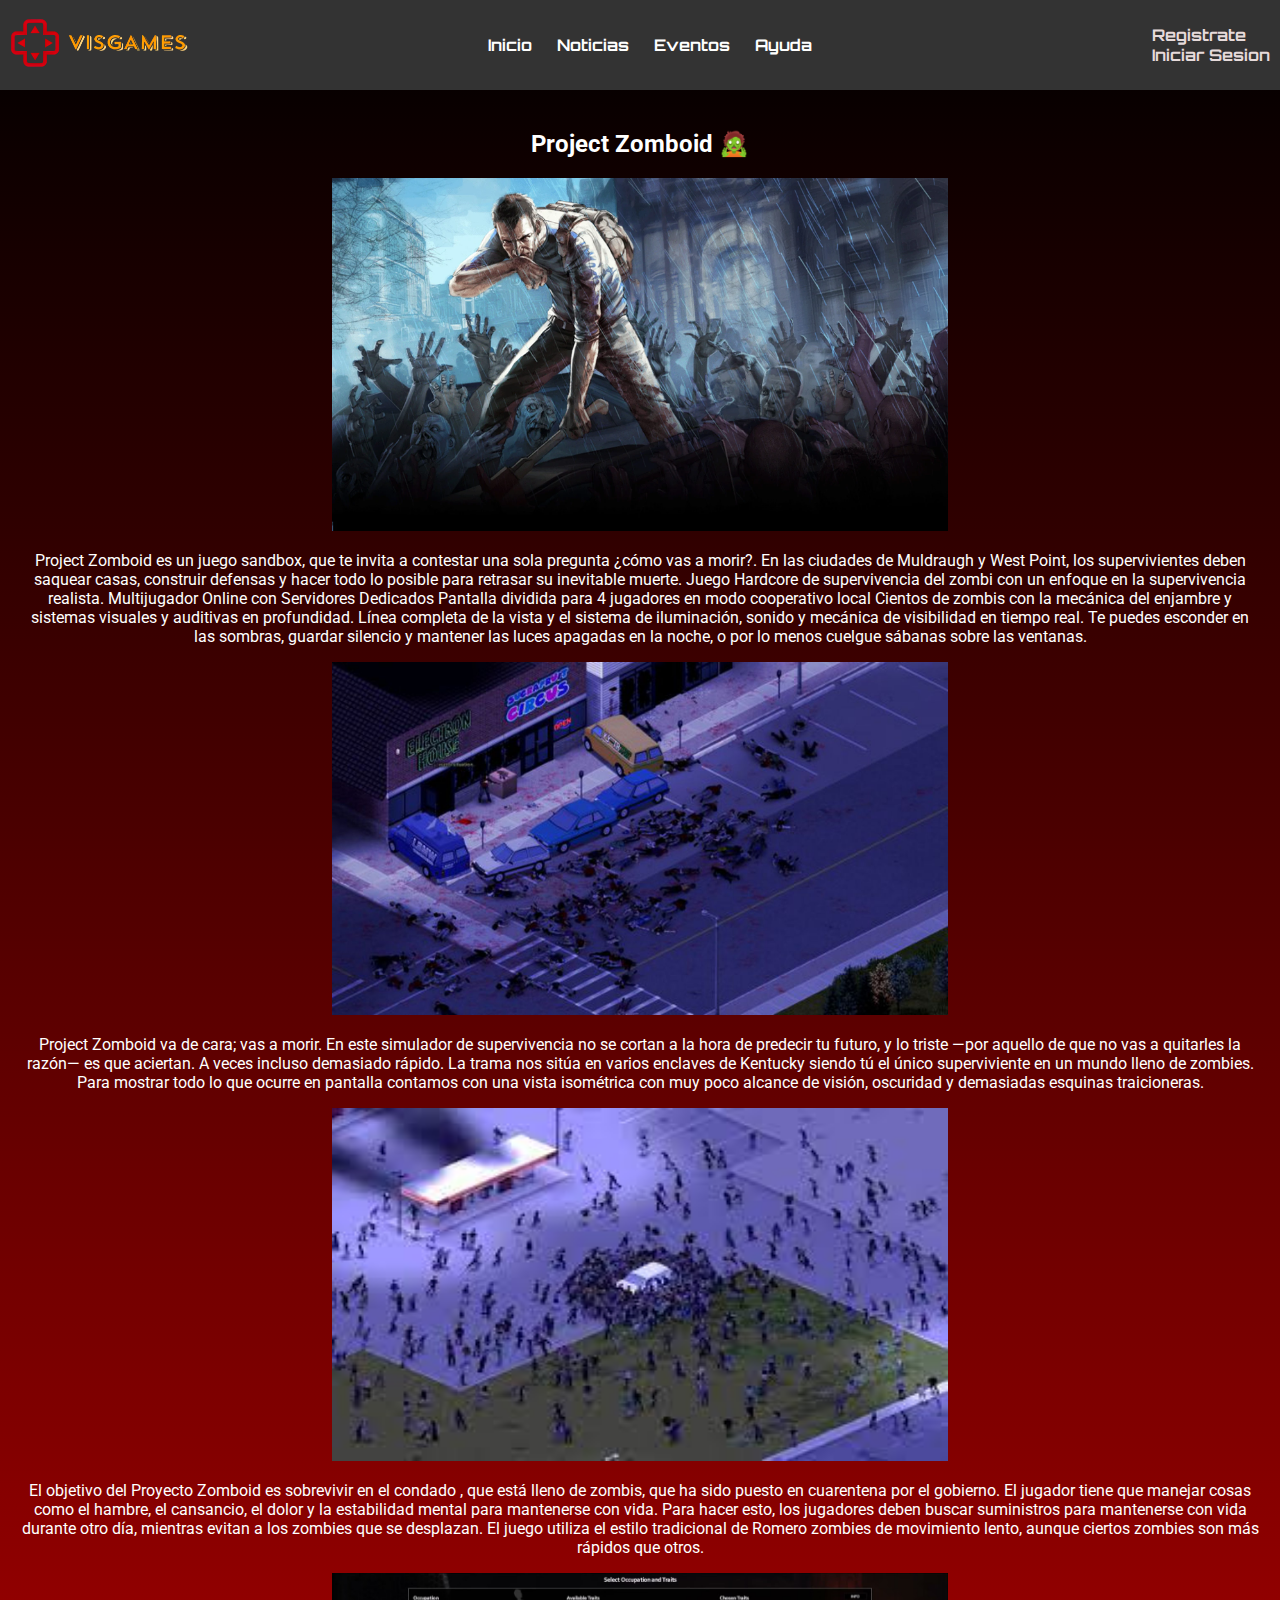
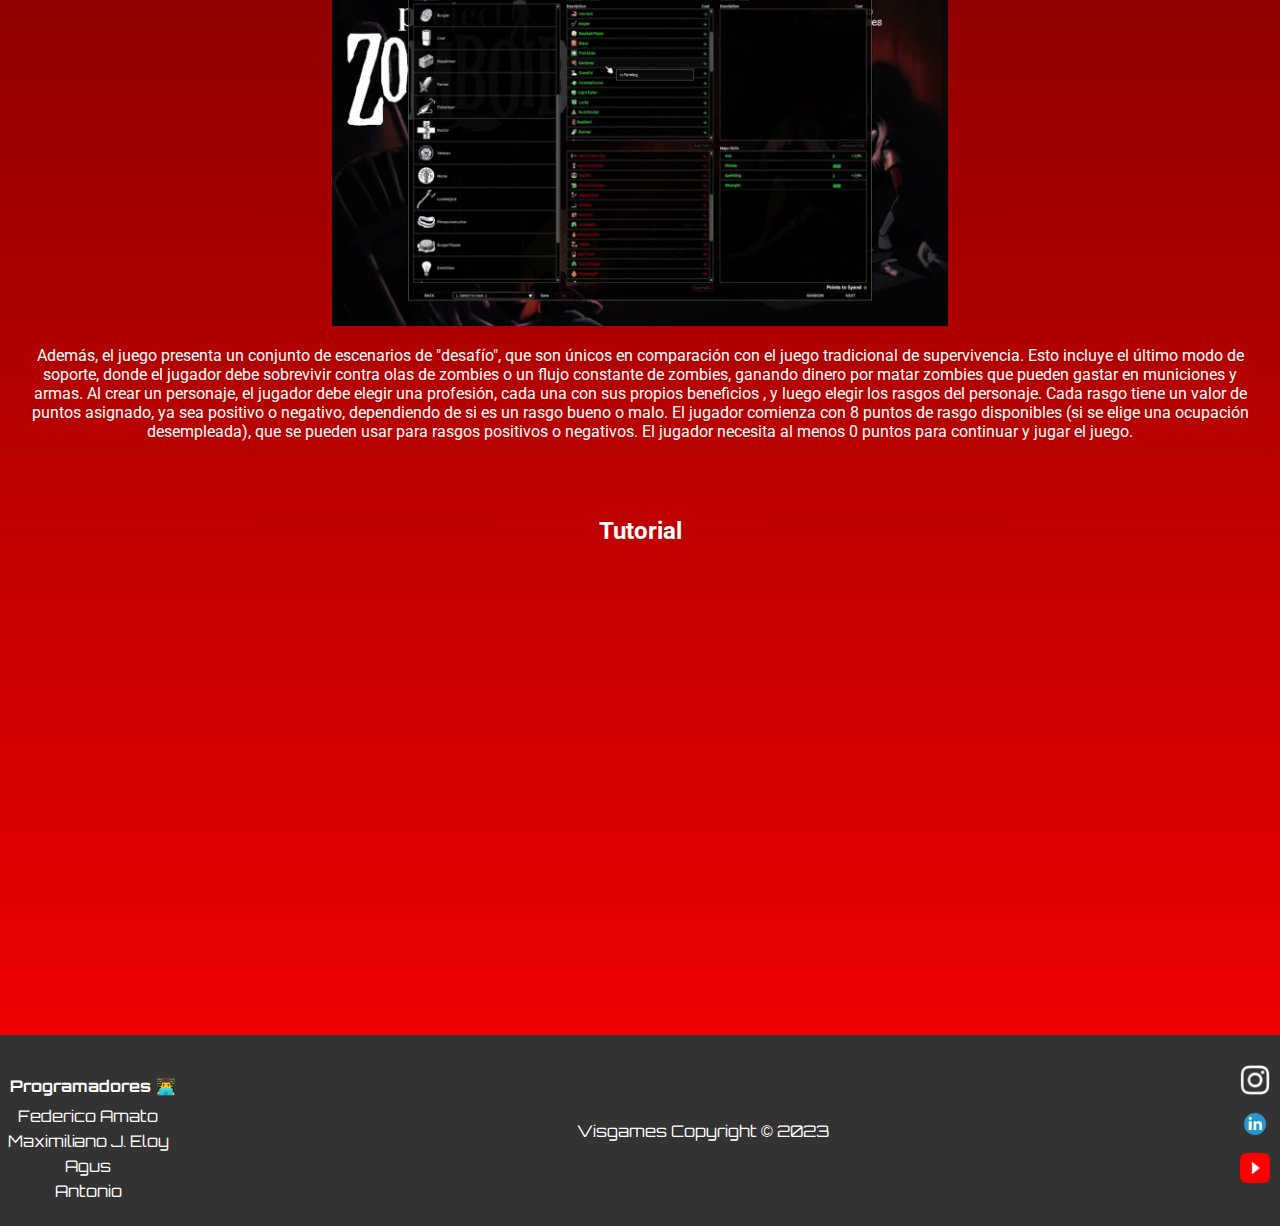
<file: juegos/Projectzomboid/index.html>
<!DOCTYPE html>
<html lang="es">

<head>
    <meta charset="UTF-8">
    <meta name="viewport" content="width=device-width, initial-scale=1.0">
    <title>Project Zomboid</title>
    <link rel="stylesheet" href="styles.css">
    <link href="https://fonts.googleapis.com/css?family=Roboto" rel="stylesheet">
    <link rel="preconnect" href="https://fonts.googleapis.com">
    <link rel="preconnect" href="https://fonts.gstatic.com" crossorigin>
    <link href="https://fonts.googleapis.com/css2?family=Orbitron:wght@500&display=swap" rel="stylesheet">
    <link rel="icon" href="../../html pagina principal/Fotos/icono pagina.png">
</head>

<body>
    <header>
        <div class="menu">
            <a href="../../html pagina principal/Videojuegos.html"><img src="../../html pagina principal/Fotos/LogoVisgames.webp" alt="logo"></a>
            <nav class="navi">
                <a href="../../html pagina principal/Videojuegos.html" class="nav-link">Inicio</a>
                <a href="#" class="nav-link">Noticias</a>
                <a href="#" class="nav-link">Eventos</a>
                <a href="#" class="nav-link">Ayuda</a>
            </nav>
            <div class="registro">
                <ul>
                    <li><a href="../../html pagina principal/registro.html">Registrate</a></li>
                    <li><a href="../../html pagina principal/IniciarSesion.html">Iniciar Sesion</a></li>
                </ul>
            </div>
        </div>
    </header>

    <section id="inicio" class="section">
        <h1>Project Zomboid 🧟</h1>
        <div class="image-container">
            <div class="image-box">
                <img src="zom1.webp" alt="Imagen 1" width="616" height="353">
                <p>Project Zomboid es un juego sandbox, que te invita a contestar una sola
                    pregunta ¿cómo vas a morir?. En las ciudades de Muldraugh y West Point, los supervivientes deben
                    saquear casas, construir defensas y hacer todo lo posible para retrasar su inevitable muerte.

                    Juego Hardcore de supervivencia del zombi con un enfoque en la supervivencia realista.
                    Multijugador Online con Servidores Dedicados
                    Pantalla dividida para 4 jugadores en modo cooperativo local
                    Cientos de zombis con la mecánica del enjambre y sistemas visuales y auditivas en profundidad.
                    Línea completa de la vista y el sistema de iluminación, sonido y mecánica de visibilidad en tiempo
                    real. Te puedes esconder en las sombras, guardar silencio y mantener las luces apagadas en la noche,
                    o por lo menos cuelgue sábanas sobre las ventanas.</p>
            </div>
            <div class="image-box">
                <img src="zom3.jpg" alt="Imagen 2" width="616" height="353">
                <p>Project Zomboid va de cara; vas a morir. En este simulador de supervivencia no se cortan a la hora de
                    predecir tu futuro, y lo triste —por aquello de que no vas a quitarles la razón— es que aciertan. A
                    veces incluso demasiado rápido. La trama nos sitúa en varios enclaves de Kentucky siendo tú el único
                    superviviente en un mundo lleno de zombies. Para mostrar todo lo que ocurre en pantalla contamos con
                    una vista isométrica con muy poco alcance de visión, oscuridad y demasiadas esquinas traicioneras.
                </p>
            </div>
            <div class="image-box">
                <img src="zom4.jpg" alt="Imagen 3" width="616" height="353">
                <p>El objetivo del Proyecto Zomboid es sobrevivir en el condado , que está lleno de zombis, que
                    ha sido puesto en cuarentena por el gobierno. El jugador tiene que manejar cosas como el hambre, el
                    cansancio, el dolor y la estabilidad mental para mantenerse con vida. Para hacer esto, los jugadores
                    deben buscar suministros para mantenerse con vida durante otro día, mientras evitan a los zombies
                    que se desplazan. El juego utiliza el estilo tradicional de Romero zombies de movimiento lento,
                    aunque ciertos zombies son más rápidos que otros.</p>
            </div>
            <div class="image-box">
                <img src="zom2.jpg" alt=Imagen 4" width="616" height="353">
                <p>Además, el juego presenta un conjunto de escenarios de "desafío", que son únicos en comparación con
                    el juego tradicional de supervivencia. Esto incluye el último modo de soporte, donde el jugador debe
                    sobrevivir contra olas de zombies o un flujo constante de zombies, ganando dinero por matar zombies
                    que pueden gastar en municiones y armas. Al crear un personaje, el jugador debe elegir una
                    profesión, cada una con sus propios beneficios , y luego elegir los rasgos del personaje. Cada rasgo
                    tiene un valor de puntos asignado, ya sea positivo o negativo, dependiendo de si es un rasgo bueno o
                    malo. El jugador comienza con 8 puntos de rasgo disponibles (si se elige una ocupación desempleada),
                    que se pueden usar para rasgos positivos o negativos. El jugador necesita al menos 0 puntos para
                    continuar y jugar el juego.</p>
            </div>
        </div>
    </section>

    <section class="section">
        <h1>Tutorial</h1>
    </section>

    <div class="center-iframe-container">
        <iframe src="https://www.youtube.com/embed/2VEvsiatWF8" width="600" height="450" style="border:0;"
            allowfullscreen="" loading="lazy" referrerpolicy="no-referrer-when-downgrade"></iframe>
    </div>
    <footer class="footer">
        <div class="container">
            <div class="programadores">
                <h4>Programadores 👨‍💻</h4>
                <ul>
                    <li>Federico Amato</li>
                    <li>Maximiliano J. Eloy</li>
                    <li>Agus</li>
                    <li>Antonio</li>
                </ul>
            </div>
            <p class="Copyright">Visgames Copyright © 2023</p>
            <div class="redes">
                <a href="https://www.instagram.com/" target="_blank"><img src="../../html pagina principal/Fotos/instagram.png" alt="Instagram"></a>
                <a href="https://www.linkedin.com/feed/" target="_blank"><img src="../../html pagina principal/Fotos/linkedin.png" alt="LinkedIn"></a>
                <a href="https://www.youtube.com/" target="_blank"><img src="../../html pagina principal/Fotos/youtube.png" alt="YouTube"></a>
            </div>
        </div>
    </footer>

</body>

</html>
</file>
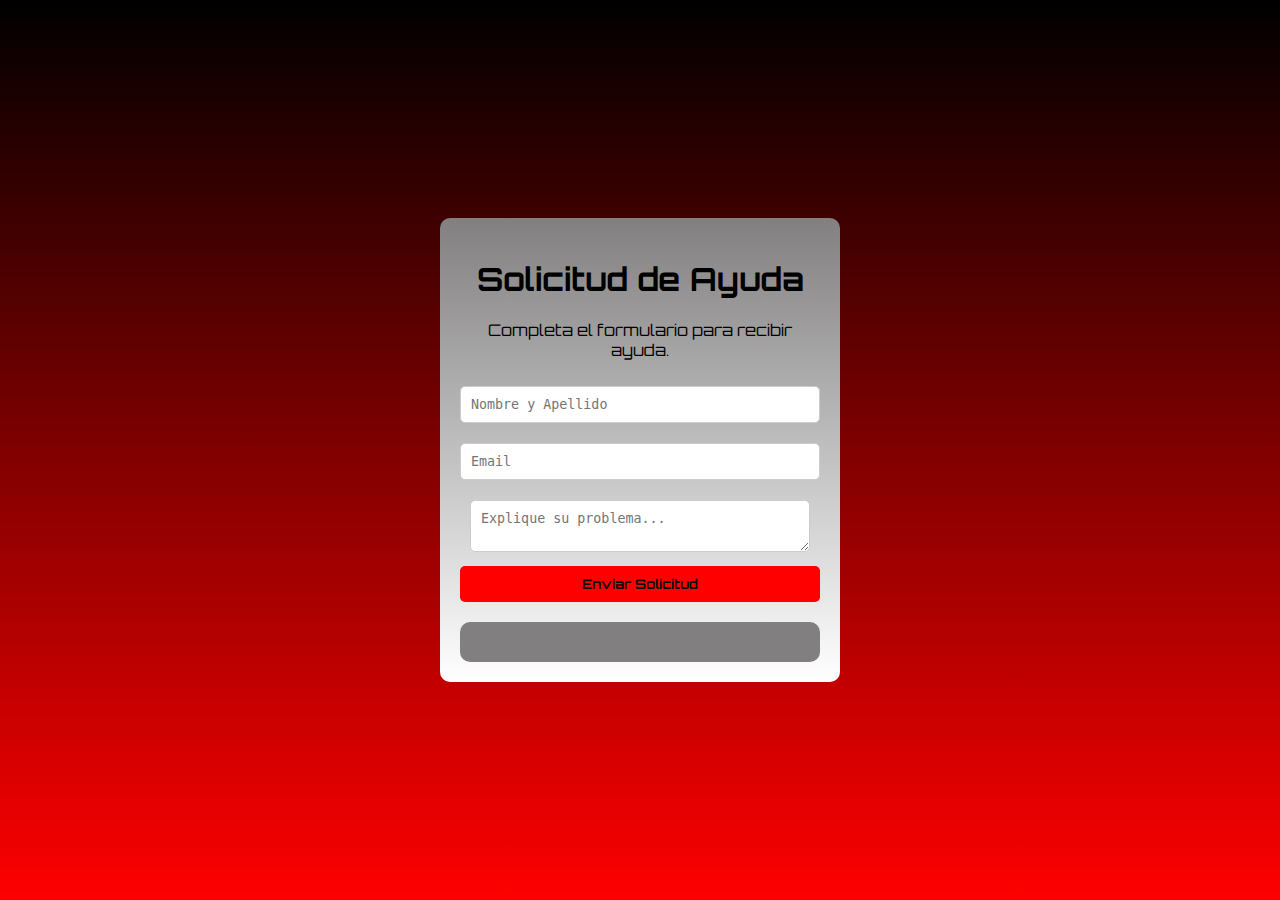
<file: html pagina principal/Ayuda.html>
<!DOCTYPE html>
<html lang="en">
<head>
    <meta charset="UTF-8">
    <meta name="viewport" content="width=device-width, initial-scale=1.0">
    <title>Ayuda</title>
    <link rel="stylesheet" href="../paginaprincipalcss/Ayuda.css">
    <link rel="preconnect" href="https://fonts.googleapis.com">
    <link rel="preconnect" href="https://fonts.gstatic.com" crossorigin>
    <link href="https://fonts.googleapis.com/css2?family=Orbitron:wght@500&display=swap" rel="stylesheet">
    <link rel="icon" href="Fotos/icono pagina.png">
    <style>
        * {
            text-decoration: none;
            list-style: none;
            font-family: 'Orbitron', sans-serif;
            box-sizing: border-box;
        }

        body {
            margin: 0;
            background: linear-gradient(to bottom, #000000, #FF0000);
            display: flex;
            justify-content: center;
            align-items: center;
            min-height: 100vh;
        }

        .ayuda {
            background: linear-gradient(to bottom, #817f7f, #ffffff);
            border-radius: 10px;
            padding: 20px;
            text-align: center;
            max-width: 400px;
            width: 100%;
        }

        input, textarea {
            width: calc(100% - 20px);
            padding: 10px;
            margin: 10px 0;
            border: 1px solid #ccc;
            border-radius: 5px;
            outline: none;
            font-family: Arial, Helvetica, sans-serif;
        }

        textarea {
            resize: vertical;
        }

        button {
            background-color: #FF0000;
            color: #fff;
            padding: 10px 20px;
            border: none;
            border-radius: 5px;
            cursor: pointer;
            font-weight: bold;
            width: 100%;
        }

        button:hover {
            background-color: #ff6666;
        }

        .ticket-container {
            background-color: #817f7f;
            border-radius: 10px;
            padding: 20px;
            text-align: center;
            margin-top: 20px;
        }
    </style>
</head>

<body>
    <div class="ayuda">
        <h1>Solicitud de Ayuda</h1>
        <p>Completa el formulario para recibir ayuda.</p>
        <form id="formularioAyuda" onsubmit="return procesarFormulario()">
            <input type="text" id="nombre" placeholder="Nombre y Apellido" required>
            <input type="email" id="email" placeholder="Email" required>
            <textarea id="asunto" placeholder="Explique su problema..." required></textarea>
            <button type="submit">Enviar Solicitud</button>
        </form>
        <div id="ticketContainer" class="ticket-container"></div>
    </div>

    <script>
        function procesarFormulario() {
            var nombre = getValue("nombre");
            var email = getValue("email");
            var asunto = getValue("asunto");

            if (!nombre || !email || !asunto) {
                alert("Completa todos los campos del formulario.");
                return false;
            }

            var ticketInfo = {
                Nombre: nombre,
                Email: email,
                Asunto: asunto
            };

            mostrarTicket(ticketInfo);

            return false;
        }

        function getValue(elementId) {
            return document.getElementById(elementId).value.trim();
        }

        function mostrarTicket(ticketInfo) {
            var ticketContainer = document.getElementById("ticketContainer");
            ticketContainer.innerHTML = "<div class='ticket'>" +
                "<p><strong>Información del ticket:</strong></p>" +
                "<p><strong>Nombre:</strong> " + ticketInfo.Nombre + "</p>" +
                "<p><strong>Email:</strong> " + ticketInfo.Email + "</p>" +
                "<p><strong>Asunto:</strong> " + ticketInfo.Asunto + "</p>" +
                "</div>";
        }
    </script>
</body>
</html>
</file>
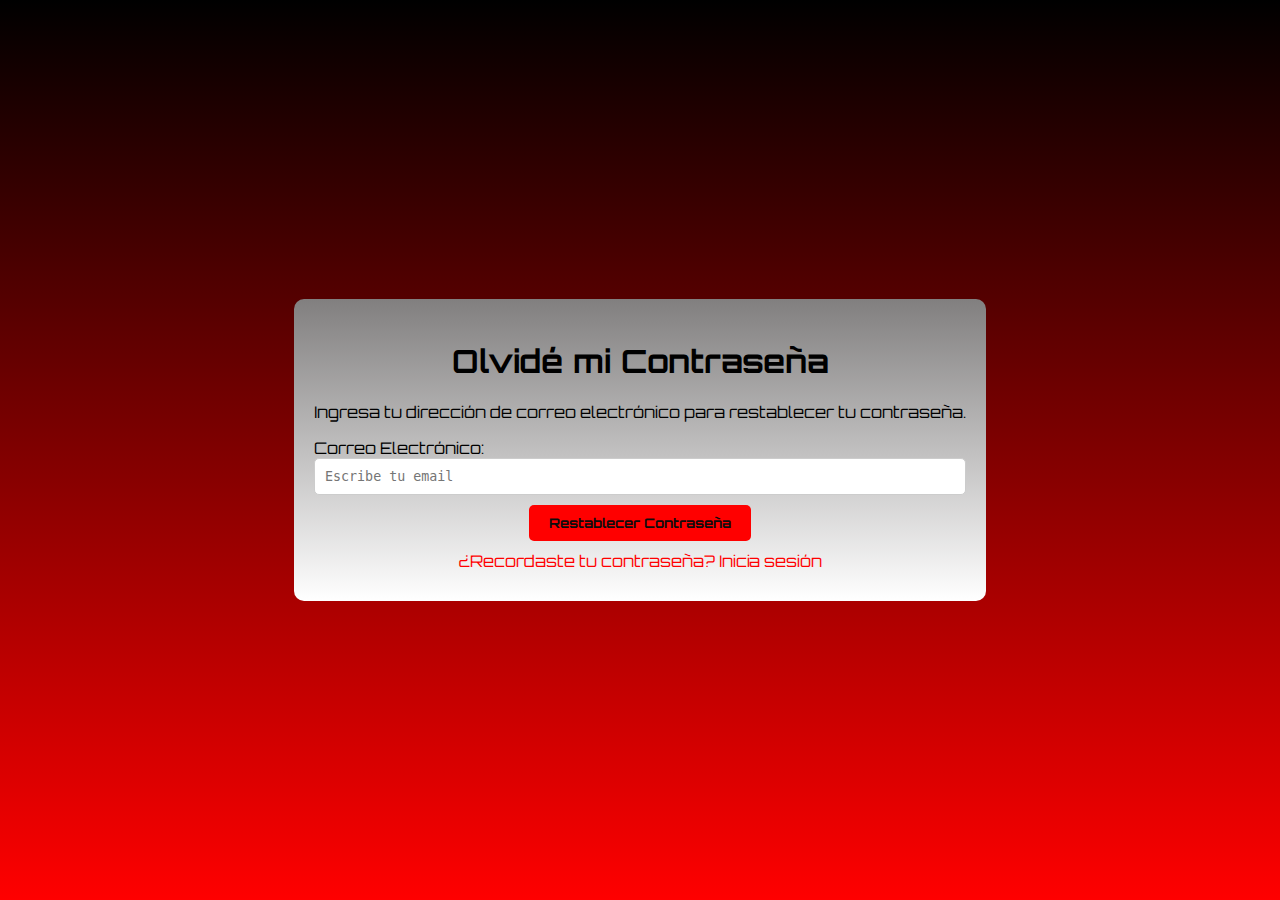
<file: html pagina principal/contraseñaperdida.html>
<!DOCTYPE html>
<html lang="en">
<head>
    <meta charset="UTF-8">
    <meta name="viewport" content="width=device-width, initial-scale=1.0">
    <title>Olvidé mi Contraseña</title>
    <link rel="stylesheet" href="../paginaprincipalcss/contraseñaperdidastyle.css">
    <link rel="preconnect" href="https://fonts.googleapis.com">
    <link rel="preconnect" href="https://fonts.gstatic.com" crossorigin>
    <link href="https://fonts.googleapis.com/css2?family=Orbitron:wght@500&display=swap" rel="stylesheet">
    <link rel="icon" href="Fotos/icono pagina.png">
</head>
<body>
    <div class="olvide-contraseña">
        <h1>Olvidé mi Contraseña</h1>
        <p>Ingresa tu dirección de correo electrónico para restablecer tu contraseña.</p>
        <form>
            <div class="Correo">
                <label for="email">Correo Electrónico:</label>
                <input type="email" id="email" placeholder="Escribe tu email" required>
            </div>
            <button type="submit">Restablecer Contraseña</button>
        </form>
        <div class="Otro link">
            <a href="IniciarSesion.html">¿Recordaste tu contraseña? Inicia sesión</a>
        </div>
    </div>
</body>
</html>
</file>
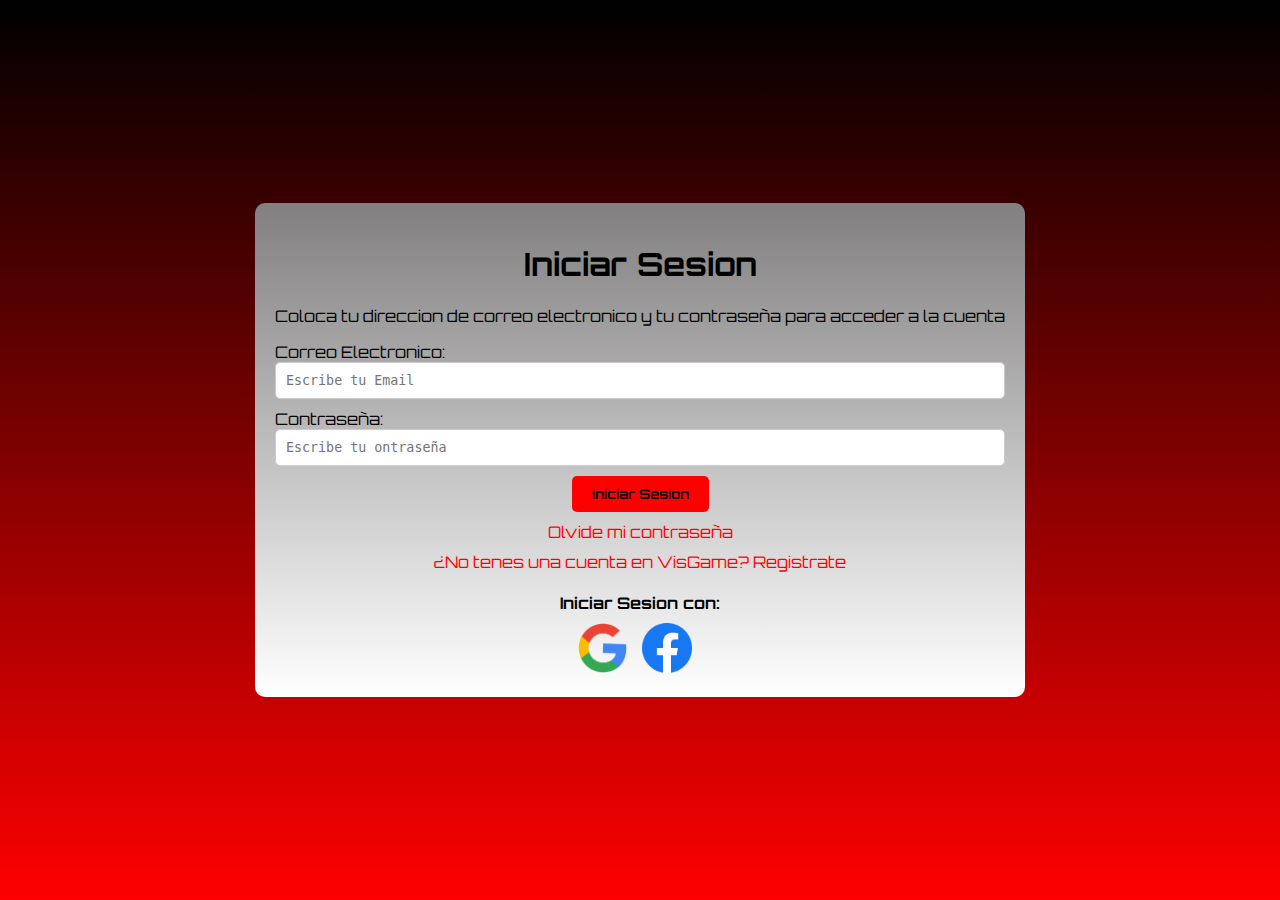
<file: html pagina principal/IniciarSesion.html>
<!DOCTYPE html>
<html lang="en">
<head>
    <meta charset="UTF-8">
    <meta name="viewport" content="width=device-width, initial-scale=1.0">
    <title>Iniciar Sesion</title>
    <link rel="stylesheet" href="../paginaprincipalcss/iniciarsesionstyle.css">
    <link rel="preconnect" href="https://fonts.googleapis.com">
<link rel="preconnect" href="https://fonts.gstatic.com" crossorigin>
<link href="https://fonts.googleapis.com/css2?family=Orbitron:wght@500&display=swap" rel="stylesheet">
<link rel="icon" href="Fotos/icono pagina.png">
</head>
<body>
    <div class="ingresar">
        <h1>Iniciar Sesion</h1>
        <p>Coloca tu direccion de correo electronico y 
        tu contraseña para acceder a la cuenta</p>
           <form>
                 <div class="Correo">
                      <label for="email">Correo Electronico:</label>
                      <input type="email" placeholder="Escribe tu Email" required>
                 </div>
                 <div class="Contraseña">
                      <label for="password">Contraseña:</label>
                      <input type="password" placeholder="Escribe tu ontraseña" required>
                 </div>
             <button type="submit">Iniciar Sesion</button>
           </form>
             <div class="Otro link">
                <a href="contraseñaperdida.html">Olvide mi contraseña</a>
                <a href="registro.html">¿No tenes una cuenta en VisGame? Registrate</a>
             </div>
        <div class="ingresoconotrapagina">
            <h4>Iniciar Sesion con:</h4>
            <a href="https://accounts.google.com/v3/signin/identifier?hl=es&ifkv=AYZoVhcXtCJjjYMy20PDtAkEe5y4JAyz4j2-Iv3CyM3rS_w6p4Ouaek0Vc7969WR1zEXl46PT6-suQ&flowName=GlifWebSignIn&flowEntry=ServiceLogin&dsh=S486557701%3A1694965366949253&theme=glif"><img src="Fotos/Google.png" alt="Google"></a>
            <a href="https://www.facebook.com/?locale=es_LA"><img src="Fotos/Facebook.png" alt="Facebook"></a> 
         </div>
    </div>
</body>
</html>
</file>
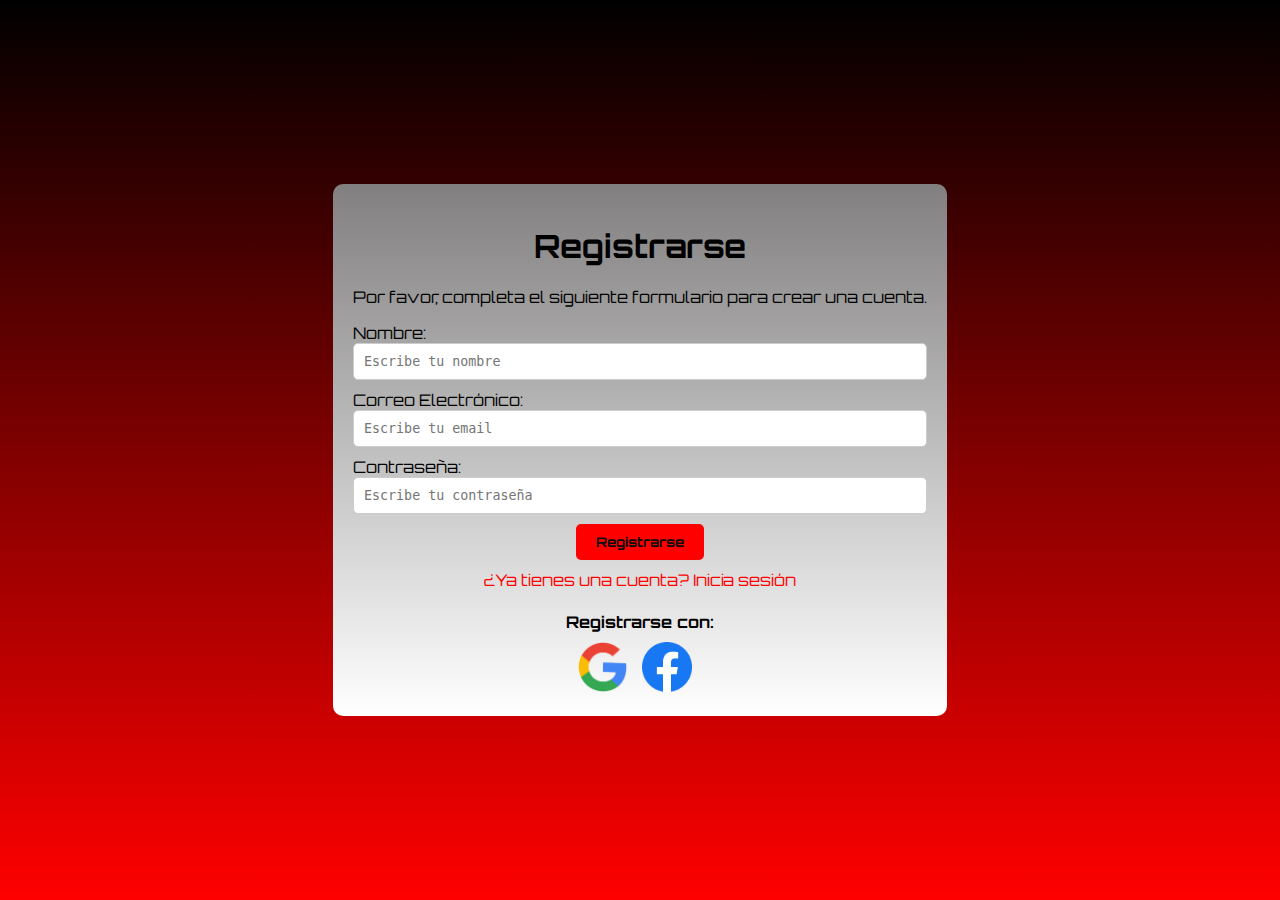
<file: html pagina principal/registro.html>
<!DOCTYPE html>
<html lang="en">
<head>
    <meta charset="UTF-8">
    <meta name="viewport" content="width=device-width, initial-scale=1.0">
    <title>Registrarse</title>
    <link rel="stylesheet" href="../paginaprincipalcss/registro.css">
    <link rel="preconnect" href="https://fonts.googleapis.com">
    <link rel="preconnect" href="https://fonts.gstatic.com" crossorigin>
    <link href="https://fonts.googleapis.com/css2?family=Orbitron:wght@500&display=swap" rel="stylesheet">
    <link rel="icon" href="Fotos/icono pagina.png">
</head>
<body>
    <div class="registrarse">
        <h1>Registrarse</h1>
        <p>Por favor, completa el siguiente formulario para crear una cuenta.</p>
        <form>
            <div class="Nombre">
                <label for="nombre">Nombre:</label>
                <input type="text" id="nombre" placeholder="Escribe tu nombre" required>
            </div>
            <div class="Correo">
                <label for="email">Correo Electrónico:</label>
                <input type="email" id="email" placeholder="Escribe tu email" required>
            </div>
            <div class="Contraseña">
                <label for="password">Contraseña:</label>
                <input type="password" id="password" placeholder="Escribe tu contraseña" required>
            </div>
            <button type="submit">Registrarse</button>
        </form>
        <div class="Otro link">
            <a href="IniciarSesion.html">¿Ya tienes una cuenta? Inicia sesión</a>
        </div>
        <div class="ingresoconotrapagina">
            <h4>Registrarse con:</h4>
            <a href="https://accounts.google.com/v3/signin/identifier?hl=es&ifkv=AYZoVhcXtCJjjYMy20PDtAkEe5y4JAyz4j2-Iv3CyM3rS_w6p4Ouaek0Vc7969WR1zEXl46PT6-suQ&flowName=GlifWebSignIn&flowEntry=ServiceLogin&dsh=S486557701%3A1694965366949253&theme=glif"><img src="Fotos/Google.png" alt="Google"></a>
            <a href="https://www.facebook.com/?locale=es_LA"><img src="Fotos/Facebook.png" alt="Facebook"></a>
        </div>
    </div>
</body>
</html>
</file>
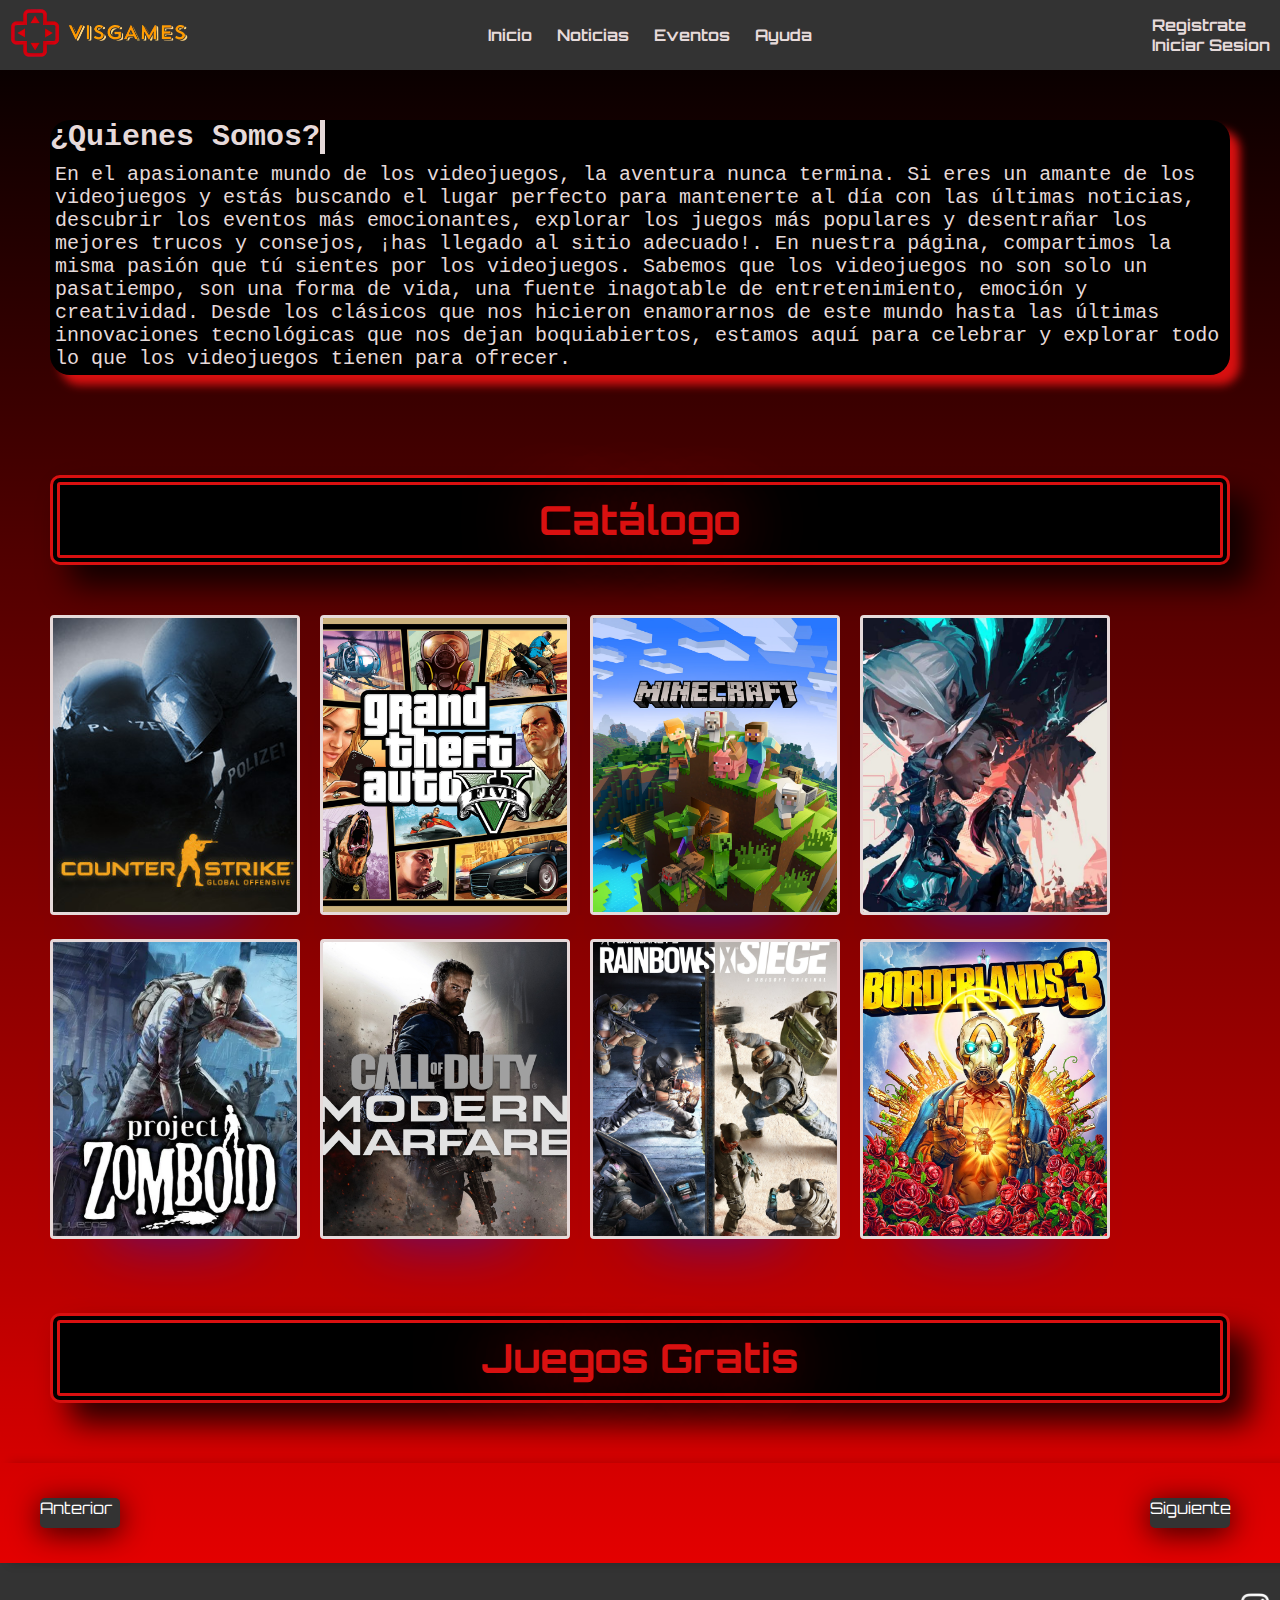
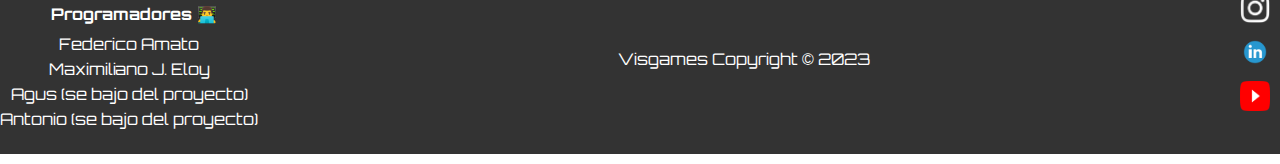
<file: html pagina principal/Videojuegos.html>
<!DOCTYPE html>
<html lang="en">
<head>
    <meta charset="UTF-8">
    <meta name="viewport" content="width=device-width, initial-scale=1.0">
    <title>Visgames</title>
    <link rel="stylesheet" href="../paginaprincipalcss/VideojuegosEstilo.css">
    <link rel="preconnect" href="https://fonts.googleapis.com">
    <link rel="preconnect" href="https://fonts.gstatic.com" crossorigin>
    <link href="https://fonts.googleapis.com/css2?family=Orbitron:wght@500&display=swap" rel="stylesheet">
    <link rel="icon" href="Fotos/icono pagina.png">
    <script src="/javascript/paginagames.js"></script>
    <link rel="stylesheet" href="https://unpkg.com/swiper/swiper-bundle.min.css" />
<script src="https://unpkg.com/swiper/swiper-bundle.min.js"></script>
</head>
<body>
    <header>
        <div class="menu">
            <a href="/html pagina principal/Videojuegos.html"><img src="Fotos/LogoVisgames.webp" alt="logo"></a>
            <nav class="navi">
                <a href="/html pagina principal/Videojuegos.html" class="nav-link">Inicio</a>
                <a href="#" class="nav-link">Noticias</a>
                <a href="#" class="nav-link">Eventos</a>
                <a href="/html pagina principal/Ayuda.html" class="nav-link">Ayuda</a>
            </nav>
            <div class="registro">
                <ul>
                    <li><a href="registro.html">Registrate</a></li>
                    <li><a href="IniciarSesion.html">Iniciar Sesion</a></li>
                </ul>
            </div>
        </div>
    </header>
    
    <section>
        <div class="conteiner">
            <div class="caja">
                <div class="nosotros">
                    <h1>¿Quienes Somos?</h1>
                    <br>
                    <p>En el apasionante mundo de los videojuegos, la aventura nunca termina. Si eres un amante de los videojuegos y 
                        estás buscando el lugar perfecto para mantenerte al día con las últimas noticias, 
                        descubrir los eventos más emocionantes, explorar los juegos más populares y 
                        desentrañar los mejores trucos y consejos, ¡has llegado al sitio adecuado!. En nuestra página, compartimos la misma 
                        pasión que tú sientes por los videojuegos. Sabemos que los videojuegos no son solo un pasatiempo, son una forma de vida, una fuente 
                        inagotable de entretenimiento, emoción y creatividad. Desde los clásicos que nos hicieron enamorarnos de este mundo hasta las últimas 
                        innovaciones tecnológicas que nos dejan boquiabiertos, estamos aquí para celebrar y explorar todo lo que los videojuegos 
                        tienen para ofrecer.</p>
                </div>
            </div> 
        </div>
    </section>
    
    <main class="center">
        <section>
            <h2 class="titulo2">Catálogo</h2>
            <div class="cajajuegos">
                <div class="juegos" id="Counter">
                    <a href="#">
                        <img class="ftofondo" src="Fotos/Counter strike.jpg" alt="CounterStrike">
                        <img class="portada" src="Fotos/terrorista.png" alt="">
                    </a>
                </div>
                <div class="juegos" id="gta5">
                    <a href="../juegos/Gta5/index.html">
                        <img class="ftofondo" src="Fotos/gta5.webp" alt="Grand Thef Auto Five">
                        <img class="portada" src="Fotos/michael.png" alt="">
                    </a>
                </div>
                <div class="juegos" id="Minecraft">
                    <a href="../juegos/Minecraft/MINECRAFT.html">
                        <img class="ftofondo" src="Fotos/minecraft.webp" alt="Minecraft">
                        <img class="portada" src="Fotos/caballo.png" alt="">
                    </a>
                </div>
                <div class="juegos" id="Valorant">
                    <a href="#">
                        <img class="ftofondo" src="Fotos/valorant.webp" alt="Valorant">
                        <img class="portada" src="Fotos/reyna png.png" alt="">
                    </a>
                </div>
                <div class="juegos" id="Zomboid">
                    <a href="../juegos/Projectzomboid/index.html">
                        <img class="ftofondo" src="Fotos/project_zomboid.webp" alt="zomboid">
                        <img class="portada" src="Fotos/zombie.png" alt="">
                    </a>
                </div>
                <div class="juegos" id="Callofduty">
                    <a href="#">
                        <img class="ftofondo" src="Fotos/call of duty modern warfare.jpeg" alt="Call of Duty Modern Warfare">
                        <img class="portada" src="Fotos/ghost.png" alt="">
                    </a>
                </div>
                <div class="juegos" id="Rainbowsix">
                    <a href="#">
                        <img class="ftofondo" src="Fotos/rainbowsix.c218a526-5572-4719-9f0e-be10b16cd42a" alt="Rainbow Six Siege">
                        <img class="portada" src="Fotos/tachanka.png" alt="">
                    </a>
                </div>
                <div class="juegos" id="Borderlands3">
                    <a href="#">
                        <img class="ftofondo" src="Fotos/borderlands3.jpeg" alt="Borderlands 3">
                        <img class="portada" src="Fotos/pjborderlands.png" alt="">
                    </a>
                </div>
            </div>
        </section>
        <section>
            <h2 class="titulo2">Juegos Gratis</h2>
            <!-- el contenedor swiper para los juegos -->
            <div class="swiper-container">
              <div class="swiper-wrapper" id="juegos-gratuitos">
                <!-- se agregan los juegos -->
              </div>
              <!-- pone un contenedor para los botones -->
              <div class="swiper-custom-navigation">
                <!-- aca van los botones del slider  -->
                <div class="swiper-button-next-custom">Siguiente</div>
                <div class="swiper-button-prev-custom">Anterior</div>
              </div>
            </div>
          </section>
    </main>   

    <footer class="footer">
        <div class="container">
            <div class="programadores">
                <h4>Programadores 👨‍💻</h4>
                <ul>
                    <li>Federico Amato</li>
                    <li>Maximiliano J. Eloy</li>
                    <li>Agus (se bajo del proyecto)</li>
                    <li>Antonio (se bajo del proyecto)</li>
                </ul>
            </div>
            <p class="Copyright">Visgames Copyright © 2023</p>
            <div class="redes">
                <a href="https://www.instagram.com/" target="_blank"><img src="Fotos/instagram.png" alt="Instagram"></a>
                <a href="https://www.linkedin.com/feed/" target="_blank"><img src="Fotos/linkedin.png" alt="LinkedIn"></a>
                <a href="https://www.youtube.com/" target="_blank"><img src="Fotos/youtube.png" alt="YouTube"></a>
            </div>
        </div>
    </footer>
    
</body>
</html>
</file>
<file: juegos/Projectzomboid/styles.css>
*{
    list-style: none;
}
body {
    font-family: 'Roboto', sans-serif;
    margin: 0;
    padding: 0;
    background: linear-gradient(to bottom, #000000, #FF0000);
    color: #fff;
    
}
a{
    text-decoration: none;
}

header .menu {
    display: flex;
    height: 70px;
    justify-content: space-between;
    background-color: #333;
    align-items: center;
    padding: 10px;
    font-weight: 700;
    font-family: 'Orbitron', sans-serif;
  }
  .menu .navi a{ padding: 10px;}
  
  header .menu img {height: 50px;}
  
  a {
    text-decoration: none;
    color: rgb(230, 218, 218);
  }
  
  a:hover {
    color: rgb(255, 0, 0);
    text-shadow: 0 3px #000000;
  }

nav ul {
    list-style: none;
    padding: 0;
    text-align: center;
}

nav li {
    display: inline;
    margin-right: 20px;
}

nav a {
    text-decoration: none;
    color: #fff;
    font-weight: bold;

}

.section {
    height: auto;
    display: flex;
    flex-direction: column;
    justify-content: center;
    align-items: center;
    text-align: center;
    padding: 20px;
}

.section h1 {
    margin: 20px 0;
    font-size: 24px;
}



.center-iframe-container {
    text-align: center;
}

.center-iframe-container iframe {
    margin: 0 auto;
    display: block;
}

/* Estilos para el footer */
.footer {
    background-color: #333;
    color: white;
    padding: 20px 0;
    text-align: center;
    font-family: 'Orbitron', sans-serif;
  }
  
  .footer .container {
    display: flex;
    justify-content: space-between;
    align-items: center;
    flex-wrap: wrap;
  }
  
  .programadores h4 {
    margin-bottom: 10px;
    padding-left: 10px;
  }
  
  .programadores ul {
    list-style: none;
    padding: 0;
    margin: 0;
  }
  
  .programadores li {
    margin: 5px 0;
  }
  
  .redes a {
    text-decoration: none;
    color: white;
    margin: 0 10px;
    display: block; 
  }
  
  
  .footer img {
    width: 30px; 
    height: 30px;
    margin-bottom: 10px; 
  }
  
  
  .footer p {
    margin: 0; /
  }
</file>
<file: paginaprincipalcss/Ayuda.css>
* {
    text-decoration: none;
    list-style: none;
    font-family: 'Orbitron', sans-serif;
    box-sizing: border-box;
}

body {
    margin: 0;
    background: linear-gradient(to bottom, #000000, #FF0000);
    display: flex;
    justify-content: center; 
    align-items: center; 
    min-height: 100vh;
}

.ayuda {
    background: linear-gradient(to bottom, #817f7f, #ffffff);
    border-radius: 10px;
    padding: 20px;
    text-align: center;
}

.NombreApellido,
.Correo,
.Asunto {
    margin: 10px 0;
    text-align: left;
}

input[type="text"],
input[type="email"],
textarea {
    width: 100%;
    padding: 10px;
    border: 1px solid #ccc;
    border-radius: 5px;
    outline: none;
    font-family: Arial, Helvetica, sans-serif;
}

textarea {
    resize: vertical;
}

input::placeholder, textarea::placeholder {
    font-family: monospace;
}

button[type="submit"] {
    background-color: #FF0000;
    color: #0d0c0c;
    padding: 10px 20px;
    border: none;
    border-radius: 5px;
    cursor: pointer;
    font-weight: bold;
}

button[type="submit"]:hover {
    color: #ffffff;
}

a:hover {
    color: rgb(0, 0, 0);
    text-shadow: 0 1px 5px #000000;
}
</file>
<file: paginaprincipalcss/contraseñaperdidastyle.css>
* {
    text-decoration: none;
    list-style: none;
    font-family: 'Orbitron', sans-serif;
    box-sizing: border-box;
}

body {
    margin: 0;
    background: linear-gradient(to bottom, #000000, #FF0000);
    display: flex;
    justify-content: center;
    align-items: center;
    min-height: 100vh;
}

.olvide-contraseña {
    background: linear-gradient(to bottom, #817f7f, #ffffff);
    border-radius: 10px;
    padding: 20px;
    text-align: center;
}

.Correo {
    margin: 10px 0;
    text-align: left;
}

input[type="email"] {
    width: 100%;
    padding: 10px;
    border: 1px solid #ccc;
    border-radius: 5px;
    outline: none;
    font-family: Arial, Helvetica, sans-serif;
}

input::placeholder {
    font-family: monospace;
}

button[type="submit"] {
    background-color: #FF0000;
    color: #0d0c0c;
    padding: 10px 20px;
    border: none;
    border-radius: 5px;
    cursor: pointer;
    font-weight: bold;
}

button[type="submit"]:hover {
    color: #ffffff;
}

.Otro.link a {
    display: block;
    margin: 10px 0;
    color: #FF0000;
}

a:hover {
    color: rgb(0, 0, 0);
    text-shadow: 0 1px 5px #000000;
}
</file>
<file: paginaprincipalcss/iniciarsesionstyle.css>
* {
    text-decoration: none;
    list-style: none;
    font-family: 'Orbitron', sans-serif;
    box-sizing: border-box;
}

body {
    margin: 0;
    background: linear-gradient(to bottom, #000000, #FF0000);
    display: flex;
    justify-content: center; 
    align-items: center; 
    min-height: 100vh;
}

.ingresar {
    background: linear-gradient(to bottom, #817f7f, #ffffff);
    border-radius: 10px;
    padding: 20px;
    text-align: center;
}

.Correo,.Contraseña {
    margin: 10px 0;
    text-align: left;
}

input[type="email"],
input[type="password"] {
    width: 100%;
    padding: 10px;
    border: 1px solid #ccc;
    border-radius: 5px;
    outline: none;
    font-family: Arial, Helvetica, sans-serif
}

input::placeholder {
    font-family: monospace;
}

button[type="submit"] {
    background-color: #FF0000;
    color: #0d0c0c;
    padding: 10px 20px;
    border: none;
    border-radius: 5px;
    cursor: pointer;
    font-weight: bold;
}

button[type="submit"]:hover{
    color: #ffffff;
}

.Otro.link a {
    display: block;
    margin: 10px 0;
    color: #FF0000;
}

.ingresoconotrapagina {
    margin-top: 20px;
}

.ingresoconotrapagina h4 {
    margin-bottom: 10px;
}

.ingresoconotrapagina a {
    margin-right: 10px;
}

a:hover {
    color: rgb(0, 0, 0);
    text-shadow: 0 1px 5px #000000;
  }
 
img{
    height: 50px;
 }
</file>
<file: paginaprincipalcss/registro.css>
* {
    text-decoration: none;
    list-style: none;
    font-family: 'Orbitron', sans-serif;
    box-sizing: border-box;
}

body {
    margin: 0;
    background: linear-gradient(to bottom, #000000, #FF0000);
    display: flex;
    justify-content: center;
    align-items: center;
    min-height: 100vh;
}

.registrarse {
    background: linear-gradient(to bottom, #817f7f, #ffffff);
    border-radius: 10px;
    padding: 20px;
    text-align: center;
}

.Nombre,
.Correo,
.Contraseña {
    margin: 10px 0;
    text-align: left;
}

input[type="text"],
input[type="email"],
input[type="password"] {
    width: 100%;
    padding: 10px;
    border: 1px solid #ccc;
    border-radius: 5px;
    outline: none;
    font-family: Arial, Helvetica, sans-serif;
}

input::placeholder {
    font-family: monospace;
}

button[type="submit"] {
    background-color: #FF0000;
    color: #0d0c0c;
    padding: 10px 20px;
    border: none;
    border-radius: 5px;
    cursor: pointer;
    font-weight: bold;
}

button[type="submit"]:hover {
    color: #ffffff;
}

.Otro.link a {
    display: block;
    margin: 10px 0;
    color: #FF0000;
}

.ingresoconotrapagina {
    margin-top: 20px;
}

.ingresoconotrapagina h4 {
    margin-bottom: 10px;
}

.ingresoconotrapagina a {
    margin-right: 10px;
}

a:hover {
    color: rgb(0, 0, 0);
    text-shadow: 0 1px 5px #000000;
}

img {
    height: 50px;
}
</file>
<file: paginaprincipalcss/VideojuegosEstilo.css>
/** Se aplica a todos los elementos **/
* {
  list-style: none;
  font-family: 'Orbitron', sans-serif;
  box-sizing: border-box;
}

/** Estilos para el body y background de la página **/
body {
  margin: 0;
  background: linear-gradient(to bottom, #000000, #FF0000);
  overflow-x: hidden;
}

/** Estilos del menú header (registro, logo, etc) **/
header .menu {
  display: flex;
  height: 70px;
  justify-content: space-between;
  background-color: #333;
  align-items: center;
  padding: 10px;
  font-weight: 700;
}

.menu .navi a {
  padding: 10px;
}

header .menu img {
  height: 50px;
}

a {
  text-decoration: none;
  color: rgb(230, 218, 218);
}

a:hover {
  color: rgb(255, 0, 0);
  text-shadow: 0 3px #000000;
}

/** Estilo del primer título ¿Quiénes Somos? **/
.caja {
  height: auto;
  width: auto;
  margin: 50px 50px;
  background-color: rgb(0, 0, 0);
  border-radius: 20px;
  box-shadow: 10px 10px 10px #d91010;
  display: inline-block;
}

.nosotros h1 {
  font-size: 30px;
  display: inline-block;
  margin: auto;
  width: auto;
  white-space: nowrap;
  border-right: 5px solid;
  color: rgb(230, 218, 218);
  margin: 0;
  font-family: monospace;
  overflow: hidden;
  animation: typing 3s infinite alternate steps(28);
  overflow: hidden;
}

.nosotros p {
  color: rgb(230, 218, 218);
  font-size: 20px;
  margin: 5px;
  font-family: monospace;
}

/** Estilo de la categoría de juegos y de main **/
.titulo2 {
  font-size: 40px;
  font-family: 'Orbitron', sans-serif;
  padding: 10px;
  margin: 50px 50px;
  justify-content: center;
  display: flex;
  border: 10px solid;
  border-radius: 10px;
  border-style: double;
  color: #d91010;
  background-color: #000000;
  text-shadow: 0 0 80px rgb(255, 0, 0);
  animation: titilacion 1s linear infinite;
  box-shadow: 20px 20px 30px rgba(0, 0, 0, 0.8);
}

.juegos {
  width: 250px;
  margin-right: 20px;
  margin-bottom: 20px;
  position: relative;
  transition: all 0.3s ease;
  animation: aparecer 1s ease;
}

.juegos:last-child {
  margin-right: 0;
}

.juegos:hover {
  transform: perspective(250px) rotateX(10deg) translateY(-5%) translateZ(0);
}

.juegos:hover::before {
  opacity: 1;
}

.juegos:hover .portada {
  opacity: 1;
  transform: translateY(10%);
}

.juegos::before {
  content: '';
  position: absolute;
  bottom: 0;
  height: 100%;
  width: 100%;
  background-image: linear-gradient(to bottom, transparent 10%, rgba(0, 0, 0, 0.5) 50%, rgba(9, 0, 0) 95%);
  opacity: 0;
  transition: all 0.3s ease;
}

.juegos .ftofondo {
  box-shadow: 0 60px 60px -60px rgba(0, 30, 255, 0.5);
  border-radius: 4px;
  object-fit: cover;
  width: 250px;
  height: 300px;
  border: solid;
}

.juegos .portada {
  position: absolute;
  width: 50%;
  bottom: 0;
  left: 0;
  right: 0;
  margin: auto;
  transform: translateY(25%);
  transition: 0.3s ease;
  opacity: 0;
}

main .cajajuegos {
  display: flex;
  justify-content: flex-start;
  flex-wrap: wrap;
  text-align: center;
  margin-top: 10px;
  margin-bottom: 30px;
  max-width: auto;
  margin-left: 50px;
  margin-right: 50px;
}

#gta5 .portada {
  bottom: 8%;
}

#Minecraft .portada {
  bottom: 6%;
  height: 200px;
  width: 200px;
}

#Counter .portada {
  width: 35%;
  height: 70%;
  bottom: 3%;
  transform: scale(1.0);
}

#Valorant .portada {
  width: 60%;
  height: 80%;
  bottom: 8%;
}

#Zomboid .portada {
  bottom: -20px;
  height: 100%;
  width: 80%;
}

#Callofduty .portada {
  bottom: 20px;
  height: 80%;
  width: 80%;
}

#Rainbowsix .portada {
  bottom: 20px;
  height: 70%;
  width: 80%;
}

#Borderlands3 .portada {
  bottom: 20px;
  height: 70%;
  width: 80%;
}

.swiper-slide {
  display: flex;
  justify-content: center;
  align-items: center;
  /* Centra verticalmente los elementos dentro del slide */
}

.swiper-container {
  max-width: 100%;
}

.cajajuegos.gratuitos {
  display: flex;
  flex-direction: column;
  align-items: center;
  gap: 20px;
}

.cajajuegos.gratuitos div {
  width: 100%;
  max-width: 400px;
  border: 5px solid #000000;
  border-radius: 20px;
  box-shadow: 10px 0px 10px rgba(0, 0, 0, 0.2);
  background-color: #b90e0e;
  overflow: hidden;
  text-align: center;
}

.juego-slide-content {
  display: flex;
  flex-direction: column;
  align-items: center;
  text-align: center;
}

.juego-slide-content h3,
.juego-slide-content p {
  margin: 10px 0;
}

.conteiner {
  overflow: hidden;
  position: relative;
}

.swiper-button-next,
.swiper-button-prev {
  display: none !important;
}

.swiper-container {
  max-width: 100%;
}

.swiper-button-next-custom,
.swiper-button-prev-custom {
  position: absolute;
  top: 50%;
  transform: translateY(-50%);
  width: 80px;
  height: 30px;
  background-color: #333;
  color: #fff;
  border: none;
  border-radius: 5px;
  cursor: pointer;
  font-size: 16px;
  box-shadow: 0px 5px 30px rgba(0, 0, 0, 0.8);
}

.swiper-button-next-custom {
  right: 50px; 
}

.swiper-button-prev-custom {
  left: 40px; 
}

.swiper-custom-navigation {
  position: relative;
  width: 100%;
  height: 30px;
  margin-top: 10px;
  display: flex;
  justify-content: center;
  align-items: center; 
  padding-bottom: 100px;
  box-shadow: 10px 0px 10px rgba(0, 0, 0, 0.2);
}
/** Estilos para el footer **/
.footer {
  background-color: #333;
  color: white;
  padding: 20px 0;
  text-align: center;
}

.footer .container {
  display: flex;
  justify-content: space-between;
  align-items: center;
  flex-wrap: wrap;
}

.programadores h4 {
  margin-bottom: 10px;
  padding-left: 10px;
}

.programadores ul {
  list-style: none;
  padding: 0;
  margin: 0;
}

.programadores li {
  margin: 5px 0;
}

.redes a {
  text-decoration: none;
  color: white;
  margin: 0 10px;
  display: block;
}

.footer img {
  width: 30px;
  height: 30px;
  margin-bottom: 10px;
}

.footer p {
  margin: 0;
}

/** Keyframes y Media Queries **/

@keyframes cursor {
  50% {
    border-color: transparent;
  }
}

@keyframes typing {
  from {
    width: 22%;
  }
  to {
    width: 0;
  }
}

/** Efecto titilante para el "catálogo" **/
@keyframes titilacion {
  0% {
    text-shadow: 0 0 10px rgba(255, 0, 0, 0.7);
  }
  50% {
    text-shadow: 0 0 15px rgba(255, 0, 0, 1);
  }
  100% {
    text-shadow: 0 0 10px rgba(255, 0, 0, 0.7);
  }
}

/** Aparece el catálogo de juegos **/
@keyframes aparecer {
  0% {
    transform: translateX(50px);
    opacity: 0;
  }
  100% {
    transform: translateX(0);
    opacity: 1;
  }
}

/** Media Queries - Se adaptó esta parte de la página para dispositivos móviles (responsive) **/
@media (max-width: 768px) {
  header .menu {
    flex-direction: column;
    height: auto;
    text-align: center;
  }
  .cajajuegos.gratuitos {
    padding: 5px;
  }

  .cajajuegos.gratuitos div {
    max-width: 100%;
  }
  .cajajuegos.gratuitos img {
    height: auto;
    width: 90%;
  }

  header .menu img {
    margin-bottom: 10px;
  }

  .menu .navi {
    margin-top: 20px;
  }

  .nosotros h1 {
    font-size: 20px;
  }

  /** No sé cómo hacerlo responsive, hice lo que pude **/
  @keyframes typing {
    from {
      width: 60%;
    }
    to {
      width: 0;
    }
  }

  .caja {
    flex-direction: column;
    height: auto;
    width: auto;
  }

  .caja p {
    font-size: medium;
  }

  .juegos {
    margin-right: 0;
  }

  main .cajajuegos {
    display: flex;
    justify-content: center;
    flex-direction: column;
    align-items: center;
    text-align: center;
    margin-top: 10px;
    margin-bottom: 30px;
    max-width: auto;
    margin-left: 50px;
    margin-right: 50px;
  }

  .footer .container {
    flex-direction: column;
    text-align: center;
  }

  .programadores h4 {
    margin-top: 10px;
  }

  .programadores ul {
    text-align: center;
  }

  .redes {
    margin-top: 10px;
  }

  .Copyright {
    padding: 10px;
  }
}
</file>
